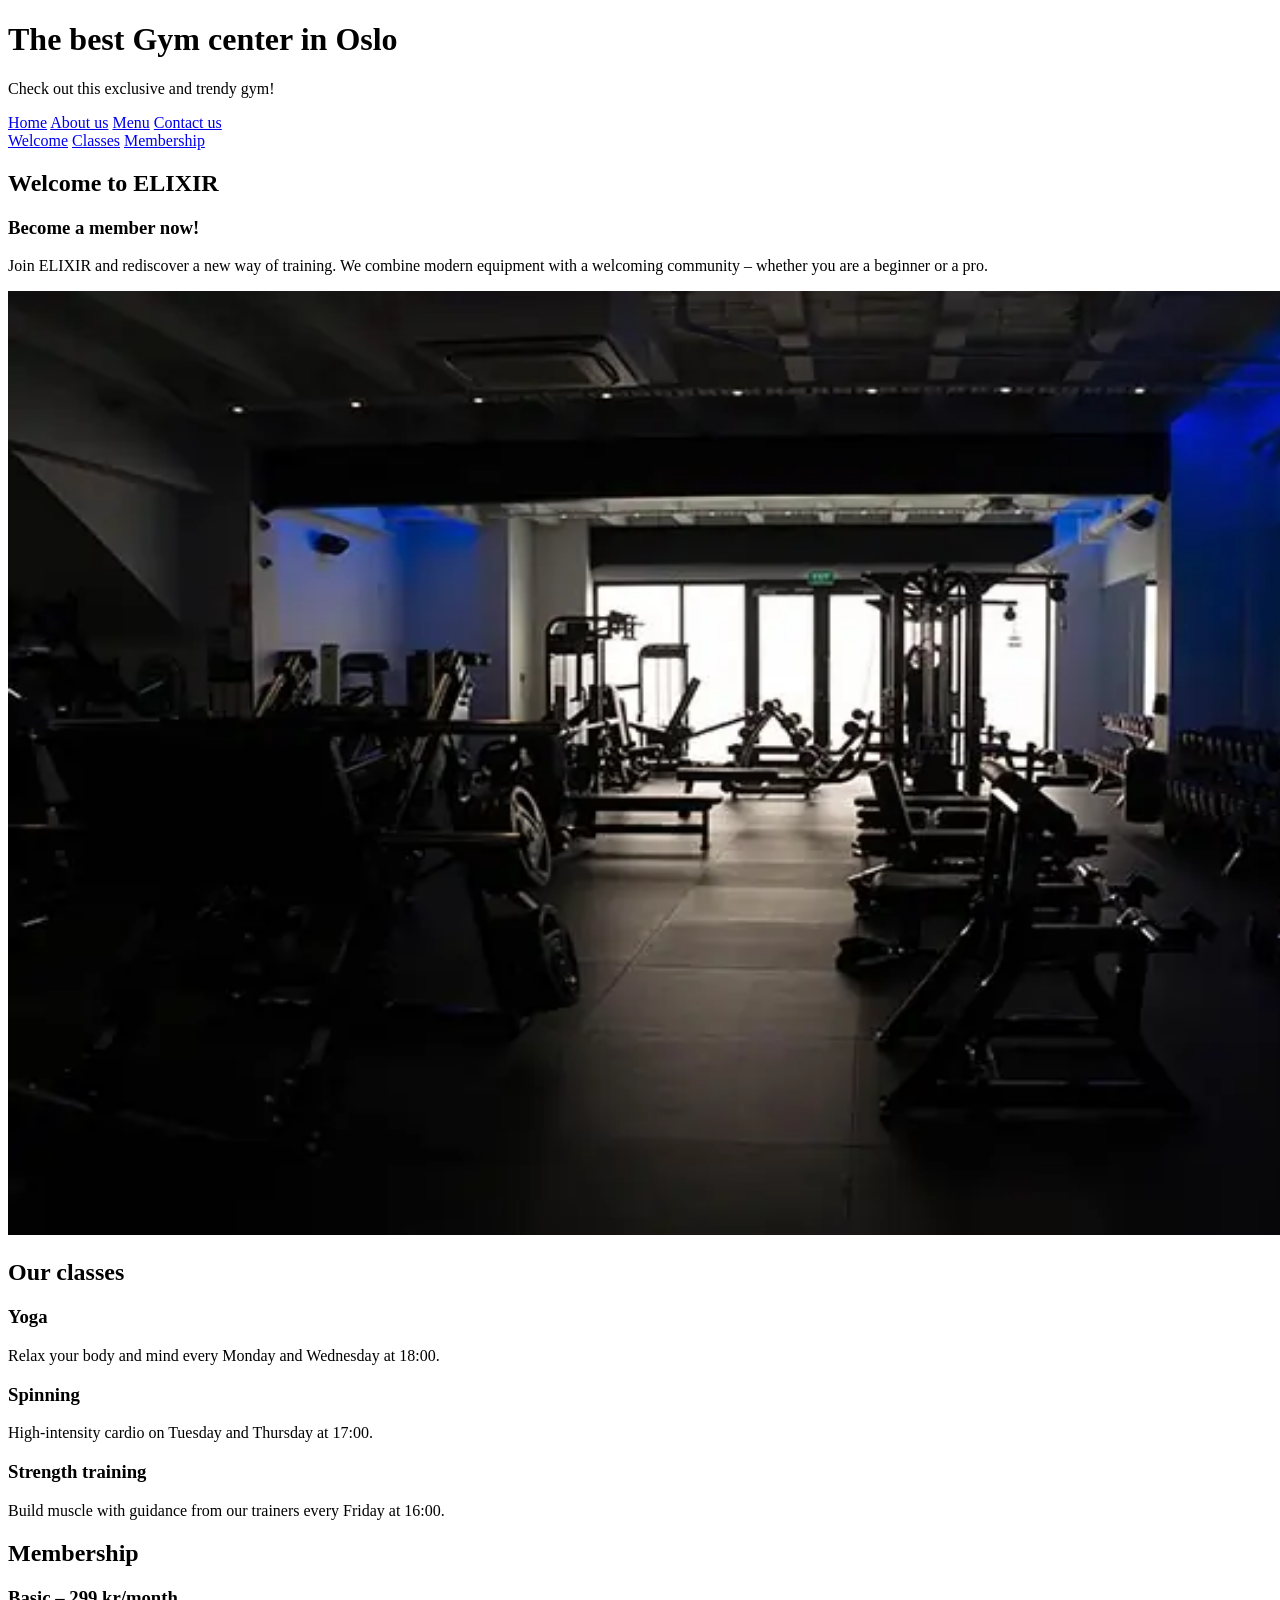
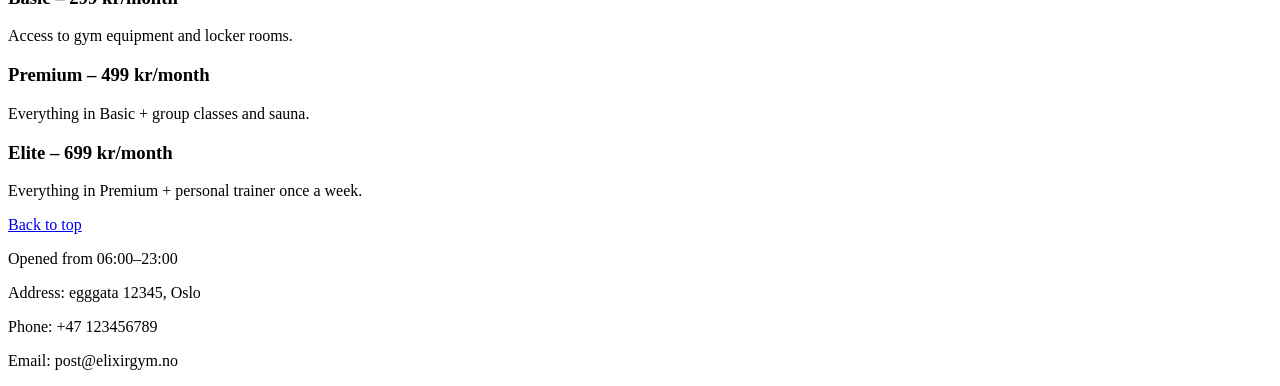
<file: index.html>
<!DOCTYPE html>
<html lang="en">
<head>
    <meta charset="UTF-8">
    <title>ELIXIR – The best Gym center in Oslo</title>
    <link rel="stylesheet" href="practialtask37.css">
</head>

<body id="top">

<!-- ===== HEADER ===== -->
<header>
    <h1>The best Gym center in Oslo</h1>
    <p>Check out this exclusive and trendy gym!</p>
</header>

<!-- ===== NAV (til alle 4 sider) ===== -->
<nav>
    <a href="index.html">Home</a>
    <a href="about.html">About us</a>
    <a href="menu.html">Menu</a>
    <a href="contact.html">Contact us</a>
</nav>

<!-- ===== NAV (interne seksjonslenker på denne siden) ===== -->
<nav>
    <a href="#welcome">Welcome</a>
    <a href="#classes">Classes</a>
    <a href="#membership">Membership</a>
</nav>

<!-- ===== MAIN ===== -->
<main>

    <!-- Seksjon 1: Velkomst -->
    <section id="welcome">
        <h2>Welcome to ELIXIR</h2>
        <article>
            <h3>Become a member now!</h3>
            <p>Join ELIXIR and rediscover a new way of training. We combine modern equipment with a welcoming community – whether you are a beginner or a pro.</p>
            <img src="image/bestgym.jpg" alt="Interior of ELIXIR gym" height="944" width="1540">
        </article>
    </section>

    <!-- Seksjon 2: Classes -->
    <section id="classes">
        <h2>Our classes</h2>
        <article>
            <h3>Yoga</h3>
            <p>Relax your body and mind every Monday and Wednesday at 18:00.</p>
        </article>
        <article>
            <h3>Spinning</h3>
            <p>High-intensity cardio on Tuesday and Thursday at 17:00.</p>
        </article>
        <article>
            <h3>Strength training</h3>
            <p>Build muscle with guidance from our trainers every Friday at 16:00.</p>
        </article>
    </section>

    <!-- Seksjon 3: Membership -->
    <section id="membership">
        <h2>Membership</h2>
        <article>
            <h3>Basic – 299 kr/month</h3>
            <p>Access to gym equipment and locker rooms.</p>
        </article>
        <article>
            <h3>Premium – 499 kr/month</h3>
            <p>Everything in Basic + group classes and sauna.</p>
        </article>
        <article>
            <h3>Elite – 699 kr/month</h3>
            <p>Everything in Premium + personal trainer once a week.</p>
        </article>
    </section>

    <!-- ===== BACK TO TOP ===== -->
    <a href="#top">Back to top</a>

</main>

<!-- ===== FOOTER ===== -->
<footer>
    <p>Opened from 06:00–23:00</p>
    <p>Address: egggata 12345, Oslo</p>
    <p>Phone: +47 123456789</p>
    <p>Email: post@elixirgym.no</p>
</footer>

</body>
</html>
</file>
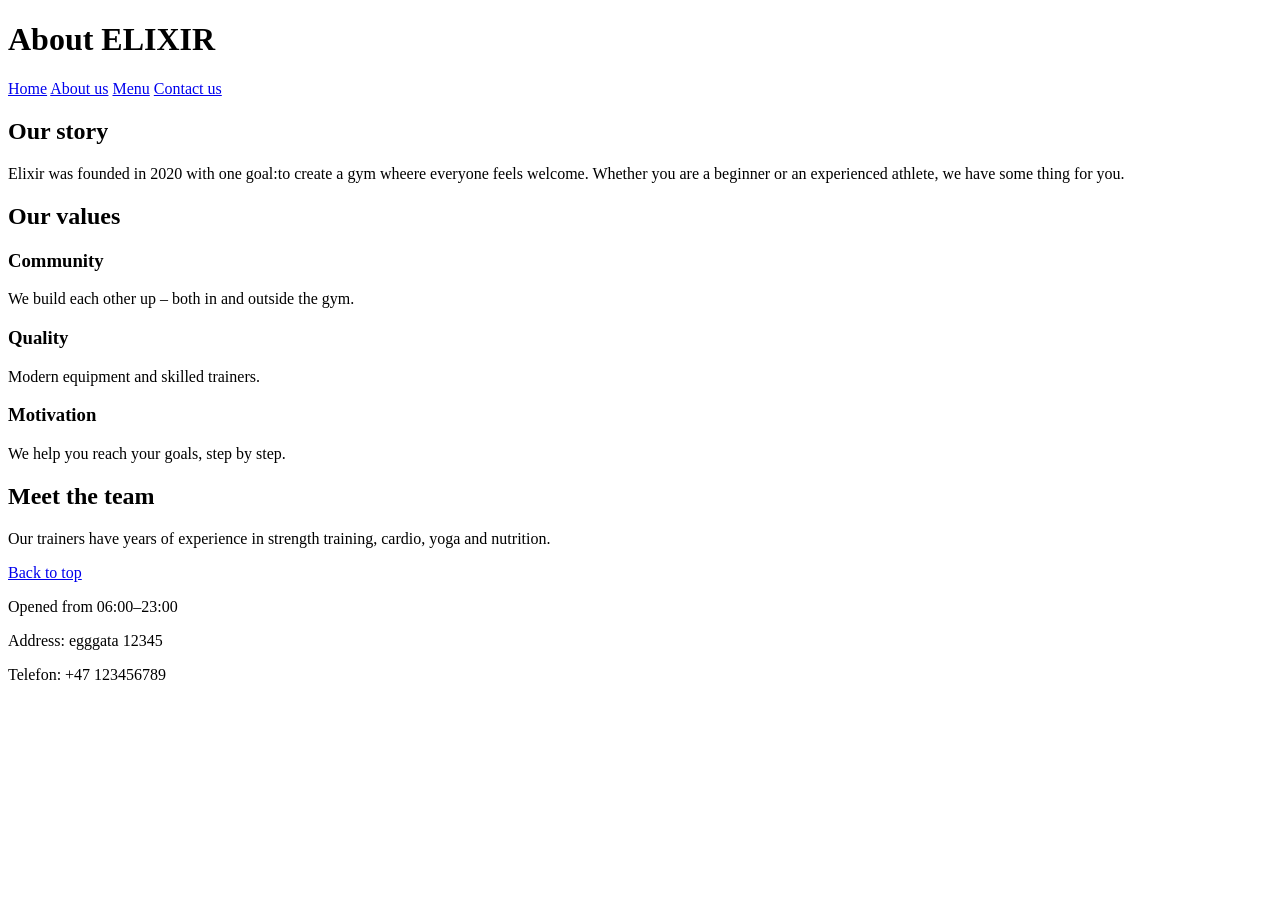
<file: about.html>
<!DOCTYPE html>
<html lang="en">
<head>
    <meta charset="UTF-8">
    <title>About us - Elixir</title>
</head>
<body id = "top">

</body>

<header>
    <h1>About ELIXIR </h1>
</header>

<nav>
    <a href="index.html">Home</a>
    <a href="about.html">About us</a>
    <a href="menu.html">Menu</a>
    <a href="contact.html">Contact us</a>
</nav>


<main>
    <section id="story">
        <h2>Our story</h2>

        <p> Elixir was founded in 2020 with one goal:to create a gym wheere everyone feels welcome. Whether you are a beginner or an experienced athlete, we have some  thing for you.</p>
    </section>

    <section id="values">
        <h2>Our values</h2>
        <article>
            <h3>Community</h3>
            <p>We build each other up – both in and outside the gym.</p>
        </article>
        <article>
            <h3>Quality</h3>
            <p>Modern equipment and skilled trainers.</p>
        </article>
        <article>
            <h3>Motivation</h3>
            <p>We help you reach your goals, step by step.</p>
        </article>
    </section>

    <section id="team">
        <h2>Meet the team</h2>
        <p>Our trainers have years of experience in strength training, cardio, yoga and nutrition.</p>
    </section>

    <a href="#top">Back to top</a>
</main>

<footer>
    <p>Opened from 06:00–23:00</p>
    <p>Address: egggata 12345</p>
    <p>Telefon: +47 123456789</p>
</footer>

</body>
</html>
</file>
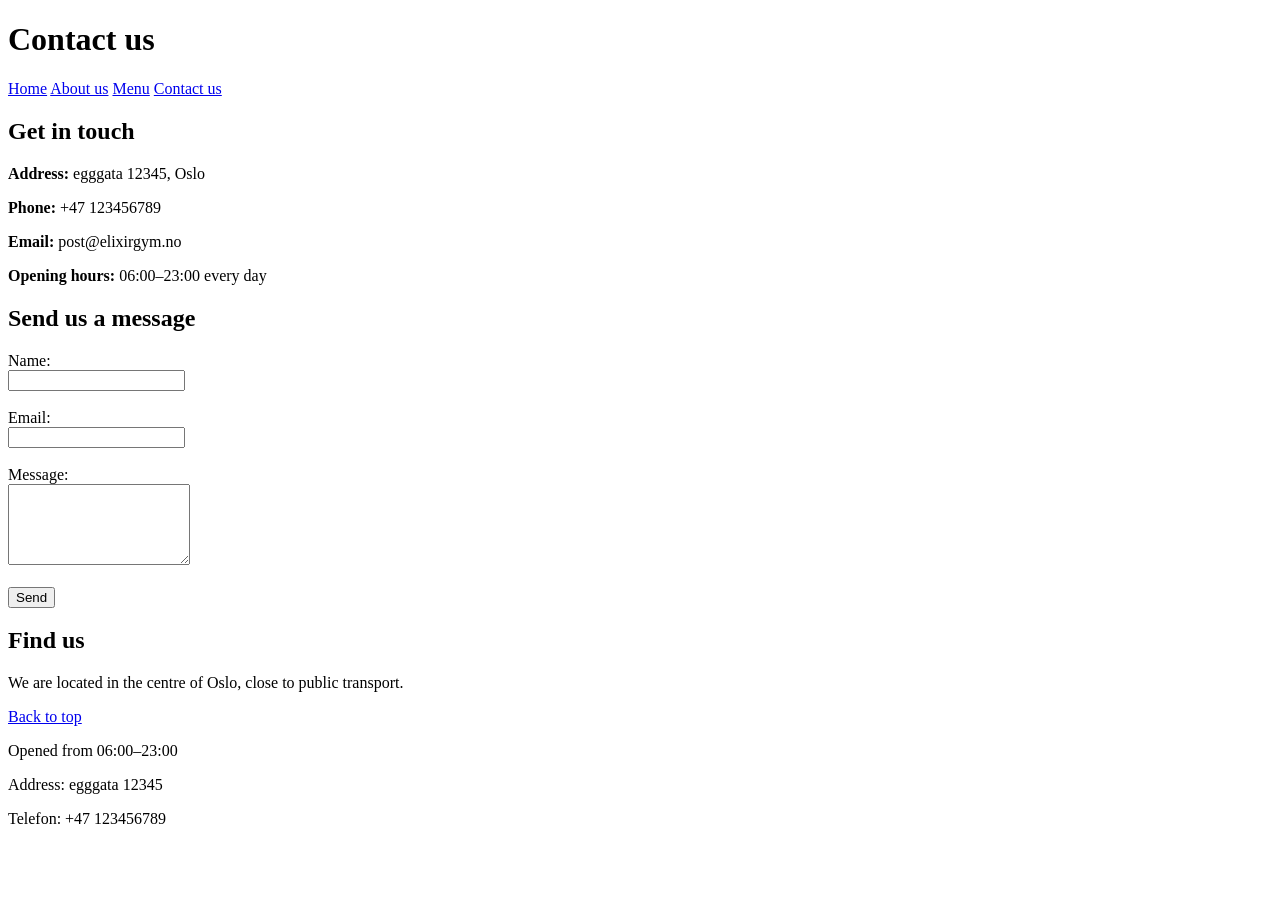
<file: contact.html>
<!DOCTYPE html>
<html lang="en">
<head>
    <meta charset="UTF-8">
    <link rel="stylesheet" href="practialtask37.css">
    <title>Contact us – ELIXIR</title>
</head>
<body id="top">

<header>
    <h1>Contact us</h1>
</header>

<nav>
    <a href="index.html">Home</a>
    <a href="about.html">About us</a>
    <a href="menu.html">Menu</a>
    <a href="contact.html">Contact us</a>
</nav>

<main>
    <section id="info">
        <h2>Get in touch</h2>
        <p><strong>Address:</strong> egggata 12345, Oslo</p>
        <p><strong>Phone:</strong> +47 123456789</p>
        <p><strong>Email:</strong> post@elixirgym.no</p>
        <p><strong>Opening hours:</strong> 06:00–23:00 every day</p>
    </section>

    <section id="form">
        <h2>Send us a message</h2>
        <form>
            <label for="name">Name:</label><br>
            <input type="text" id="name" name="name"><br><br>

            <label for="email">Email:</label><br>
            <input type="email" id="email" name="email"><br><br>

            <label for="message">Message:</label><br>
            <textarea id="message" name="message" rows="5"></textarea><br><br>

            <button type="submit">Send</button>
        </form>
    </section>

    <section id="find">
        <h2>Find us</h2>
        <p>We are located in the centre of Oslo, close to public transport.</p>
    </section>

    <a href="#top">Back to top</a>
</main>

<footer>
    <p>Opened from 06:00–23:00</p>
    <p>Address: egggata 12345</p>
    <p>Telefon: +47 123456789</p>
</footer>

</body>
</html>
</file>
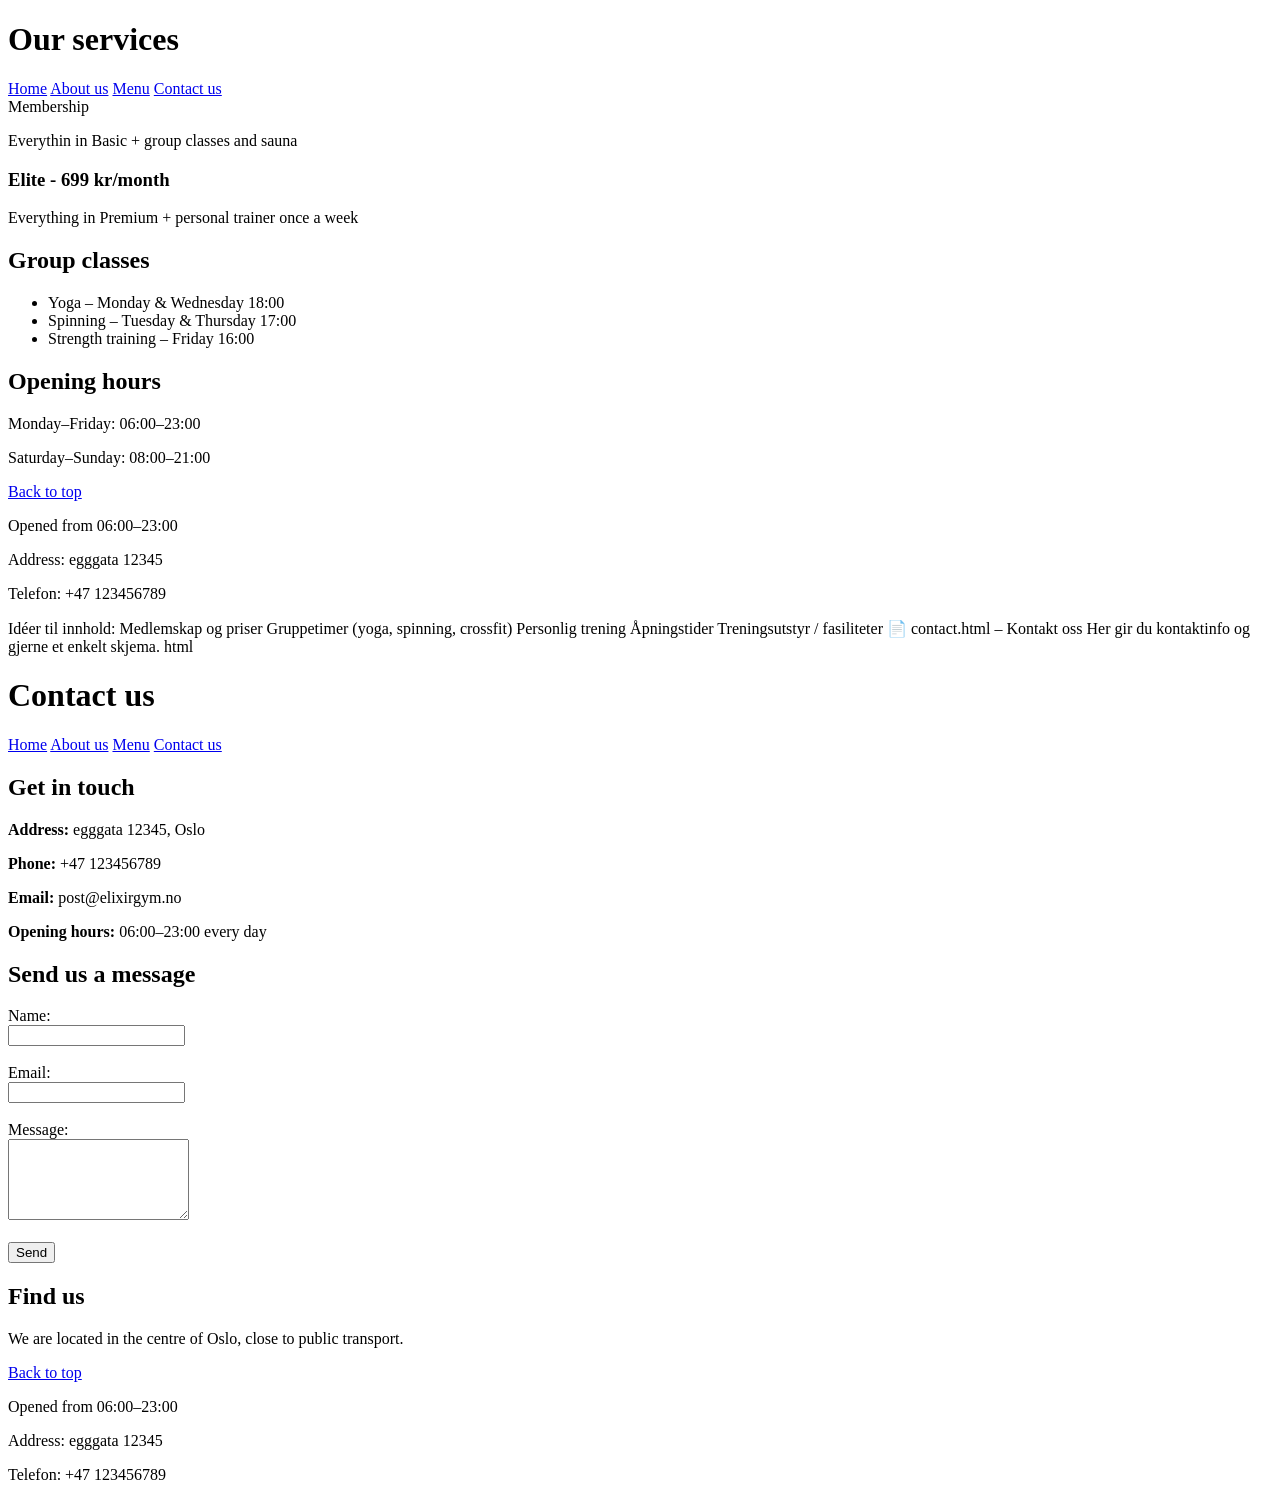
<file: menu.html>
<!DOCTYPE html>
<html lang="en">
<head>
    <meta charset="UTF-8">
    <title>Menu - ELIXIR</title>
</head>
<body id="""top">

    <header>
        <h1>Our services</h1>
    </header>

    <nav>
        <a href="index.html">Home</a>
        <a href="about.html">About us</a>
        <a href="menu.html">Menu</a>
        <a href="contact.html">Contact us</a>
    </nav>

    <main>
        <section id = "membership"
         <h2>Membership</h2>
        <article>
            <p>Everythin in Basic + group classes and sauna</p>
        </article>
        <article>
            <h3>Elite - 699 kr/month</h3>
            <p>Everything in Premium + personal trainer once a week</p>
        </article>

        <section id="classes">
            <h2>Group classes</h2>
            <ul>
                <li>Yoga – Monday & Wednesday 18:00</li>
                <li>Spinning – Tuesday & Thursday 17:00</li>
                <li>Strength training – Friday 16:00</li>
            </ul>
        </section>

        <section id="hours">
            <h2>Opening hours</h2>
            <p>Monday–Friday: 06:00–23:00</p>
            <p>Saturday–Sunday: 08:00–21:00</p>
        </section>

        <a href="#top">Back to top</a>
    </main>

<footer>
    <p>Opened from 06:00–23:00</p>
    <p>Address: egggata 12345</p>
    <p>Telefon: +47 123456789</p>
</footer>

</body>
</html>
Idéer til innhold:

Medlemskap og priser

Gruppetimer (yoga, spinning, crossfit)

Personlig trening

Åpningstider

Treningsutstyr / fasiliteter

📄 contact.html – Kontakt oss
Her gir du kontaktinfo og gjerne et enkelt skjema.

html
<!DOCTYPE html>
<html lang="en">
<head>
    <meta charset="UTF-8">
    <link rel="stylesheet" href="practialtask37.css">
    <title>Contact us – ELIXIR</title>
</head>
<body id="top">

<header>
    <h1>Contact us</h1>
</header>

<nav>
    <a href="index.html">Home</a>
    <a href="about.html">About us</a>
    <a href="menu.html">Menu</a>
    <a href="contact.html">Contact us</a>
</nav>

<main>
    <section id="info">
        <h2>Get in touch</h2>
        <p><strong>Address:</strong> egggata 12345, Oslo</p>
        <p><strong>Phone:</strong> +47 123456789</p>
        <p><strong>Email:</strong> post@elixirgym.no</p>
        <p><strong>Opening hours:</strong> 06:00–23:00 every day</p>
    </section>

    <section id="form">
        <h2>Send us a message</h2>
        <form>
            <label for="name">Name:</label><br>
            <input type="text" id="name" name="name"><br><br>

            <label for="email">Email:</label><br>
            <input type="email" id="email" name="email"><br><br>

            <label for="message">Message:</label><br>
            <textarea id="message" name="message" rows="5"></textarea><br><br>

            <button type="submit">Send</button>
        </form>
    </section>

    <section id="find">
        <h2>Find us</h2>
        <p>We are located in the centre of Oslo, close to public transport.</p>
    </section>

    <a href="#top">Back to top</a>
</main>

<footer>
    <p>Opened from 06:00–23:00</p>
    <p>Address: egggata 12345</p>
    <p>Telefon: +47 123456789</p>
</footer>

</body>
</html>





        </main>


</body>
</html>
</file>
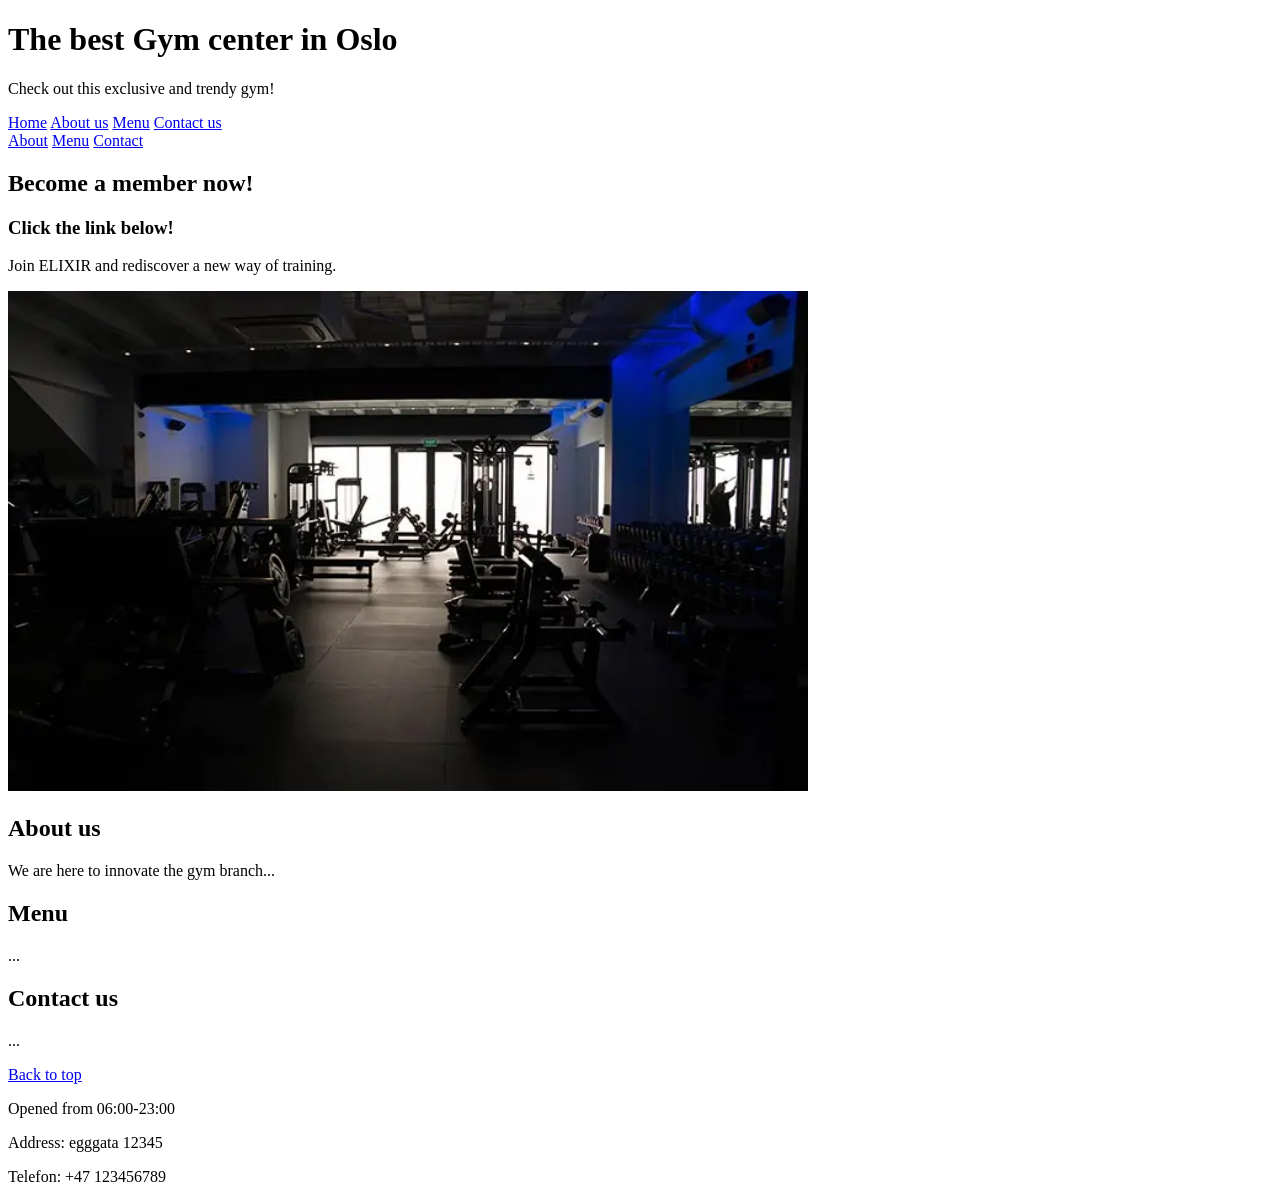
<file: practical task week 37.html>
<!DOCTYPE html>
<html lang="en">
<head>
  <meta charset="UTF-8">
  <link rel="stylesheet" href="practialtask37.css">
  <title>The best Gym center in Oslo</title>
</head>
<body id="top">

<header>
  <h1>The best Gym center in Oslo</h1>
  <p>Check out this exclusive and trendy gym!</p>
</header>

<nav>
  <a href="index.html">Home</a>
  <a href="about.html">About us</a>
  <a href="menu.html">Menu</a>
  <a href="contact.html">Contact us</a>
</nav>

<!-- Intern meny for seksjoner -->
<nav>
  <a href="#about">About</a>
  <a href="#menu">Menu</a>
  <a href="#contact">Contact</a>
</nav>

<main>
  <section>
    <h2>Become a member now!</h2>
    <article>
      <h3>Click the link below!</h3>
      <p>Join ELIXIR and rediscover a new way of training.</p>
      <img src="image/bestgym.jpg" alt="Gym interior" height="500" width="800">
    </article>
  </section>

  <section id="about">
    <h2>About us</h2>
    <p>We are here to innovate the gym branch...</p>
  </section>

  <section id="menu">
    <h2>Menu</h2>
    <p>...</p>
  </section>

  <section id="contact">
    <h2>Contact us</h2>
    <p>...</p>
  </section>

  <a href="#top">Back to top</a>
</main>

<footer>
  <p>Opened from 06:00-23:00</p>
  <p>Address: egggata 12345</p>
  <p>Telefon: +47 123456789</p>
</footer>

</body>
</html>

<!-- Dette er en kommentar   A <header> with the name of your place and a short introduction.
  A <nav> with links that you will use later for your website navigation.
    A <main> containing one <h1>, at least one <section>, and at least one <article> inside a section.
      Headings in the correct order without skipping levels.
      At least one relevant image.
      A <footer> with relevant information such as opening hours, location, or contact information.


        Task 2: Create a multi-page website

        Expand your webpage into a small website with four pages:

        index.html – Homepage
        about.html – Information about the place
        menu.html – Menu, services, activities, or something similar
        contact.html – Contact information


        tep 1: Create links between your pages

        Add a <nav> to every page.

          Create links so users can move between all four pages. Make sure users can go back and forth between the pages.

          For example, a user should be able to go:

          Home → About → Menu → Contact → Home

          and also move directly between any of the pages.



          Step 2: Add links within a page

          Choose at least three relevant sections on one of your pages.

          Add links at the top of the page that take the user directly to each section using # and id.

          Make sure each href matches the id of the section it should link to.



          Step 3: Add a "Back to top" link

          Add a "Back to top" link at the bottom of the page.

          Give the top of the page an appropriate id so that the link takes the user back to the top.



          Task 3: Test your website

          Test your website by clicking through all the pages and links.

          Make sure:

          All page links work.
          You can move back and forth between pages.
          Your section links take you to the correct sections.
          The "Back to top" link works.
          Your images are displayed correctly.
          You do not get any "page not found" errors.   -->
          <!-- Dette er slutten-->
</file>
<file: practialtask37.css>
text

practialtaskweek37/
</file>
